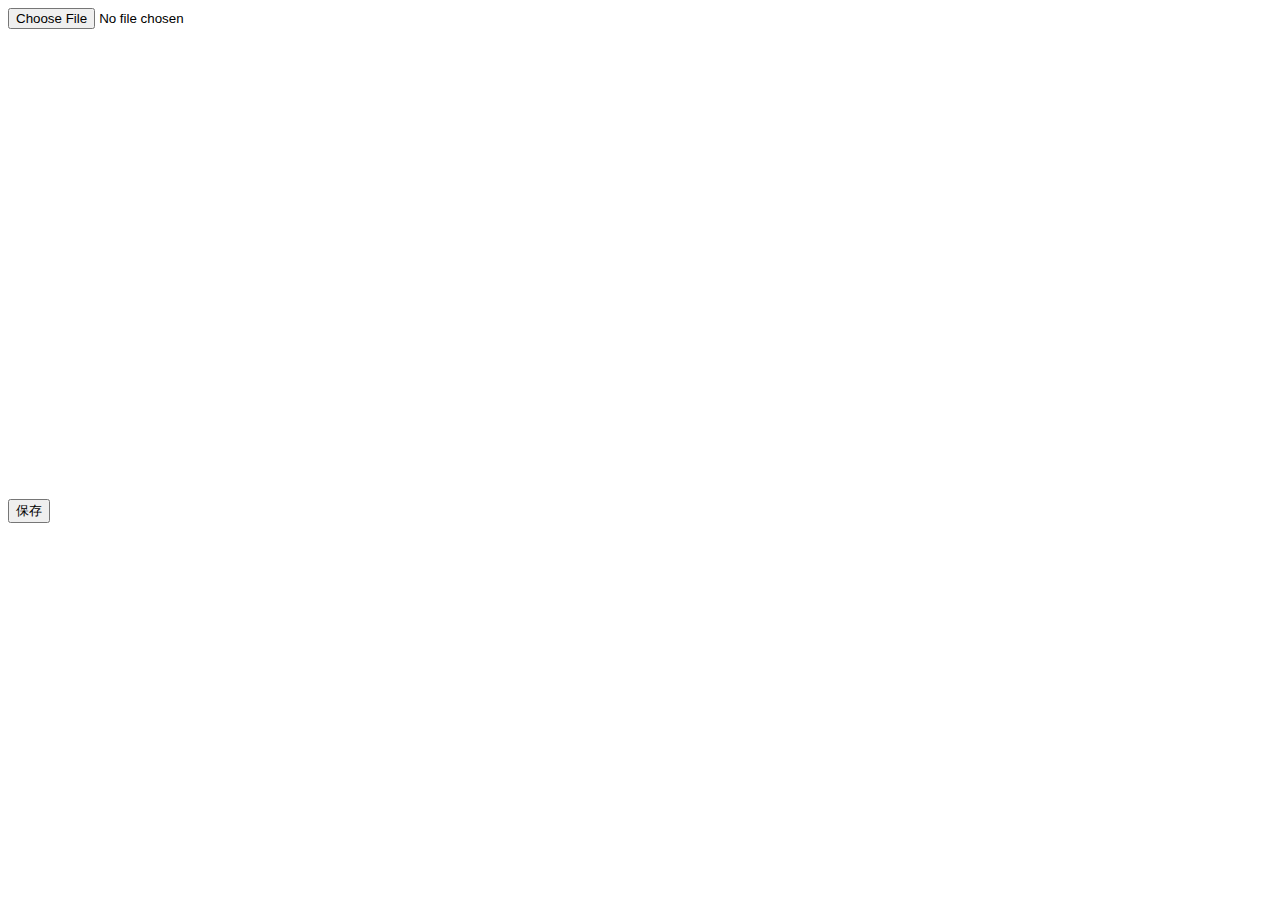
<file: lcy/cutpictobase64/index.html>
<!DOCTYPE html>
<html lang="en">
<head>
	<meta charset="UTF-8">
	<title>zimu canvas crop</title>
	
	<script src="jquery.min.js"></script>

	<style>
		.canvas-box{ width: 300px; height: 200px; position: relative;-webkit-user-select:none;-moz-user-select:none;-o-user-select:none;user-select:none }
		.canvas-box .overlay{ position: absolute; left: 0; top: 0; cursor: move;border:1px solid #69f;}
		.canvas-box div,.canvas-box canvas{-webkit-user-select:none;-moz-user-select:none;-o-user-select:none;user-select:none}
	</style>
</head>
<body>
	<input type="file" value="select img" id="ipt" value="选择图片">

	<div class="canvas-box">

	</div>
	<br>
	<br>
	<br>
	<br>
	<br>
	<br>
	<br>
	<br>
	<br>
	<br>
	<br>
	<br>
	<br>
	<br>
	<br>
	<input type="button" id="save" value="保存">

	<div id="base64"></div>
</body>
	<script src="zm-canvas-crop.js"></script>
	<script type="text/javascript">
		function saveCallBack(base64) {
			$('#base64').html(base64);  
			//最终把此base64传给后端
			
			$.ajax({
				data: {
					base64: base64
				} 
			});
			
			$.post("https://www.baidu.com",{
			data:base64
		});
		}

		var c = new ZmCanvasCrop({
						fileInput: $('#ipt')[0],  
						saveBtn: $('#save')[0],
						box_width: 1000,  //剪裁容器的最大宽度
						box_height: 800, //剪裁容器的最大高度
						min_width: 150,  //要剪裁图片的最小宽度
						min_height: 150  //要剪裁图片的最小高度
					}, saveCallBack);
		
		
	</script>
</html>
</file>
